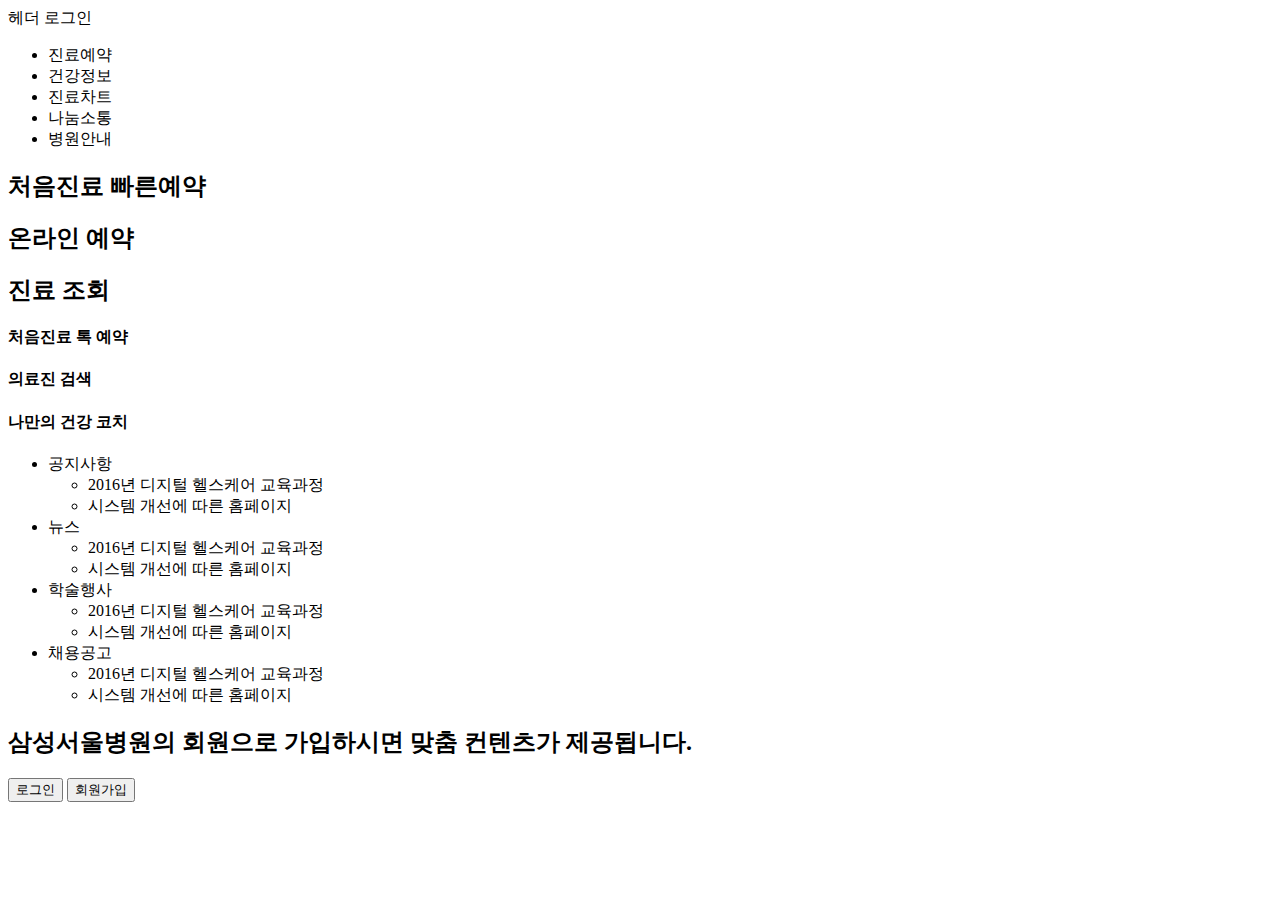
<file: activity/02/index.html>
<!DOCTYPE html>
<html lang="ko">
<head>
	<meta charset="UTF-8">
	<title>서울삼성병원-Googler 검사</title>
</head>
<body>
<!-- :http://www.samsunghospital.com/home/main/index.do -->

	<!-- 팝업창은 어케함?????? -->
	<header>헤더 로그인</header>
	<nav>
	<div class="logo"></div>
	<div class="">
		<ul>
			<li>진료예약</li>
			<li>건강정보</li>
			<li>진료차트</li>
			<li>나눔소통</li>
			<li>병원안내</li>
		</ul>
	</div>
	<div class="login"></div>
	</nav>
	<main>
		<!-- 메인안에 섹션 넣을수있나? section과 article의 차이 아직도 헷 -->
		<section class="section1">
			<article class="section1 "></article>
			<article class="section1 reservation">
				<div>
					<h2>처음진료 빠른예약</h2>
				</div>
				<div>
					<h2>온라인 예약</h2>
				</div>
				<div>
					<h2>진료 조회</h2>
				</div>
			</article>
			<article class="section1 reservation">
				<div>
					<h4>처음진료 톡 예약</h4>
				</div>
				<div>
					<h4>의료진 검색</h4>
				</div>
				<div>
					<h4>나만의 건강 코치</h4>
				</div>
			</article>
		</section>
		<article class="notice">
		<!-- 리스트 안에 아이콘이 들어올수 있나? -->
			<ul>
				<li class="notice title">공지사항
					<ul>
						<li>2016년 디지털 헬스케어 교육과정</li>
						<li>시스템 개선에 따른 홈페이지</li>
					</ul>
				</li>
				<li class="notice title">뉴스
						<ul>
							<li>2016년 디지털 헬스케어 교육과정</li>
							<li>시스템 개선에 따른 홈페이지</li>
						</ul>
				</li>
				<li class="notice title">학술행사
						<ul>
							<li>2016년 디지털 헬스케어 교육과정</li>
							<li>시스템 개선에 따른 홈페이지</li>
						</ul>				
				</li>
				<li class="notice title">채용공고
						<ul>
							<li>2016년 디지털 헬스케어 교육과정</li>
							<li>시스템 개선에 따른 홈페이지</li>
						</ul>
				</li>
			</ul>
		</article>
		<article>
			<h2>삼성서울병원의 회원으로 가입하시면 맞춤 컨텐츠가 제공됩니다.</h2>
			<!-- div? 버튼? 버튼창도 이미지 수정 가능한가? -->
			<button>로그인</button>
			<button>회원가입</button>
		</article>	
		</section>
	</main>
	<section class="긍정의 효과">		
	</section>
	<section class="article">
	<div class="article"></div>		
	<div class="article"></div>		
	</section>
	<footer></footer>
</body>
</html>
</file>
